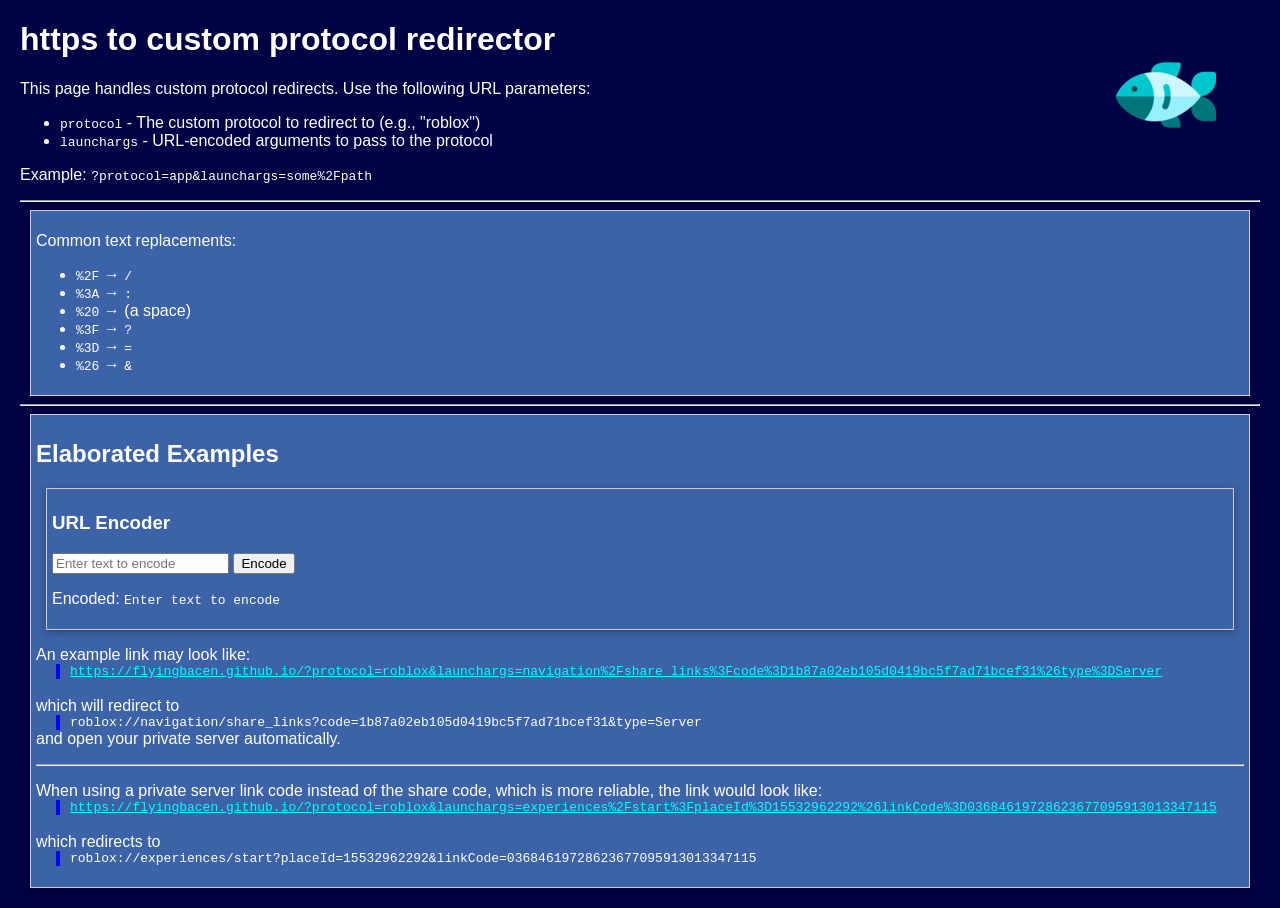
<file: index.html>
<!DOCTYPE html>
<html lang="en">
<head>
    <meta charset="UTF-8">
    <meta name="viewport" content="width=device-width, initial-scale=1.0">
    <title>Redirector</title>
    <script>
        function redirect() {
            try {
                var params = new URLSearchParams(window.location.search);
                var proto = params.get('protocol');
                var launch = params.get('launchargs');
                if (!proto || !launch) return;
                // normalize protocol (remove trailing : or /)
                proto = proto.replace(/[:\/]+$/,'');
                // launchargs will be URL-encoded when provided; decode it
                var decoded = decodeURIComponent(launch);
                var target = proto + '://' + decoded;
                // replace so this page isn't kept in history
                window.location.replace(target);
            } catch (e) {
                alert('redirect error', e);
            }
        }
        function encodeText() {
            var text = document.getElementById('textInput').value;
            var encoded = encodeURIComponent(text);
            document.getElementById('encodedOutput').textContent = encoded;
        }
    </script>
    <style>
        .cool {
            display: block;
            margin-left: 20px;
            padding-left: 10px;
            border-left: 4px solid blue;
            word-wrap: break-word;
        }
        .box {
            display: block;
            padding: 5px;
            margin-left: 10px;
            margin-right: 10px;
            border: 1px solid #ccc;
            background-color: rgb(60, 98, 168);
            box-shadow: 0 2px 8px rgba(0, 0, 0, 0.3);
        }
        body {
            font-family: Arial, sans-serif;
            margin: 20px;
            background-color: rgb(0, 0, 68);
            color: white;
            max-height: fit-content;
        }
        a:link {
            color: cyan;
        }
        a:visited {
            color: lightcyan;
        }
        img {
            position: absolute;
            top: 5%;
            right: 5%;
            width: 100px;
            height: 100px;
            transform: scaleX(-1);
            float: right;
        }
    </style>
</head>
<body onload="redirect()">
    <div>
        <h1>https to custom protocol redirector</h1>
        <p>This page handles custom protocol redirects. Use the following URL parameters:</p>
        <ul>
            <li><code>protocol</code> - The custom protocol to redirect to (e.g., "roblox")</li>
            <li><code>launchargs</code> - URL-encoded arguments to pass to the protocol</li>
        </ul>
        <p>Example: <code>?protocol=app&launchargs=some%2Fpath</code></p>
        <img height="100" width="100" src="[data-uri]">
    </div>
    <hr>
    <div class="box">
        <p>Common text replacements:</p>
        <ul>
            <li><code>%2F</code> → <code>/</code></li>
            <li><code>%3A</code> → <code>:</code></li>
            <li><code>%20</code> → <code> </code> (a space)</li>
            <li><code>%3F</code> → <code>?</code></li>
            <li><code>%3D</code> → <code>=</code></li>
            <li><code>%26</code> → <code>&</code></li>
        </ul>
    </div>

    <hr>
    <div class="box">
        <h2>Elaborated Examples</h2>
        <div class="box">
            <h3>URL Encoder</h3>
            <input type="text" id="textInput" placeholder="Enter text to encode">
            <button onclick="encodeText()">Encode</button>
            <p>Encoded: <code id="encodedOutput">Enter text to encode</code></p>
        </div>

        <p>
            An example link may look like: <code class="cool"><a href="https://flyingbacen.github.io/?protocol=roblox&launchargs=navigation%2Fshare_links%3Fcode%3D1b87a02eb105d0419bc5f7ad71bcef31%26type%3DServer">https://flyingbacen.github.io/?protocol=roblox&launchargs=navigation%2Fshare_links%3Fcode%3D1b87a02eb105d0419bc5f7ad71bcef31%26type%3DServer</a></code>
            <br>which will redirect to <code class="cool">roblox://navigation/share_links?code=1b87a02eb105d0419bc5f7ad71bcef31&type=Server</code> and open your private server automatically.
        </p>
        <hr>
        <p>
            When using a private server link code instead of the share code, which is more reliable, the link would look like:
            <code class="cool"><a href="https://flyingbacen.github.io/?protocol=roblox&launchargs=experiences%2Fstart%3FplaceId%3D15532962292%26linkCode%3D03684619728623677095913013347115">https://flyingbacen.github.io/?protocol=roblox&launchargs=experiences%2Fstart%3FplaceId%3D15532962292%26linkCode%3D03684619728623677095913013347115</a></code>
            <br>which redirects to <code class="cool">roblox://experiences/start?placeId=15532962292&linkCode=03684619728623677095913013347115</code>
        </p>
    </div>
</body>
</html>
</file>
